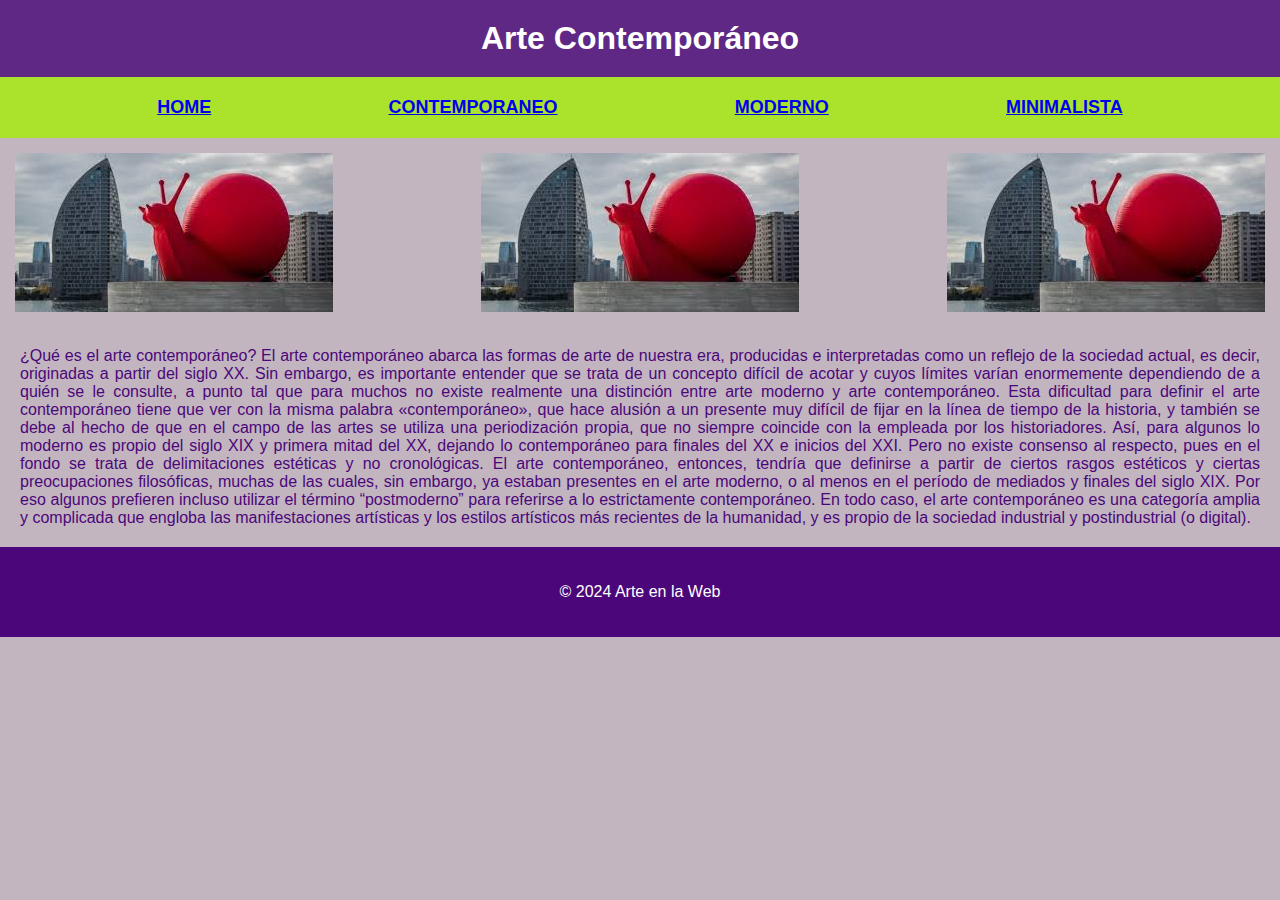
<file: contemporaneo.html>
<!DOCTYPE html>
<html lang="en">
<head>
    <meta charset="UTF-8">
    <meta name="viewport" content="width=device-width, initial-scale=1.0">
    <link rel="Stylesheet" href="css\estilos.css">
    <link rel="Stylesheet" href="css\imagenes.css">
    <title>Contemporaneo</title>
</head>
<body>
    <header>
        <h1>Arte Contemporáneo</h1>
    </header>
    <main>
        <nav>
            <li><a href="index.html">HOME</a></li>
            <li><a href="contemporaneo.html">CONTEMPORANEO</a></li>
            <li><a href="moderno.html">MODERNO</a></li>
            <li><a href="minimalista.html">MINIMALISTA</a></li>
        </nav>
        <section>
            <article>
                <div class="contenedor">
                <img src="img\caracol.jpg" alt="Escultura">
                <img src="img\caracol.jpg" alt="Escultura">
                <img src="img\caracol.jpg" alt="Escultura">
                </div>
                
            </article>

            <article>
                <p class="parrafo">
                ¿Qué es el arte contemporáneo?
                El arte contemporáneo abarca las formas de arte de nuestra era, producidas e interpretadas como un reflejo de la
                sociedad actual, es decir, originadas a partir del siglo XX. Sin embargo, es importante entender que se trata de un
                concepto difícil de acotar y cuyos límites varían enormemente dependiendo de a quién se le consulte, a punto tal que
                para muchos no existe realmente una distinción entre arte moderno y arte contemporáneo.
                                  
            
                Esta dificultad para definir el arte contemporáneo tiene que ver con la misma palabra «contemporáneo», que hace alusión
                a un presente muy difícil de fijar en la línea de tiempo de la historia, y también se debe al hecho de que en el campo
                de las artes se utiliza una periodización propia, que no siempre coincide con la empleada por los historiadores.
            
                Así, para algunos lo moderno es propio del siglo XIX y primera mitad del XX, dejando lo contemporáneo para finales del
                XX e inicios del XXI. Pero no existe consenso al respecto, pues en el fondo se trata de delimitaciones estéticas y no
                cronológicas.
            
                El arte contemporáneo, entonces, tendría que definirse a partir de ciertos rasgos estéticos y ciertas preocupaciones
                filosóficas, muchas de las cuales, sin embargo, ya estaban presentes en el arte moderno, o al menos en el período de
                mediados y finales del siglo XIX. Por eso algunos prefieren incluso utilizar el término “postmoderno” para referirse a
                lo estrictamente contemporáneo.
            
                En todo caso, el arte contemporáneo es una categoría amplia y complicada que engloba las manifestaciones artísticas y
                los estilos artísticos más recientes de la humanidad, y es propio de la sociedad industrial y postindustrial (o
                digital).
                </p>
            </article>
                
           
        </section>
    </main>
    </body>
    <footer>
        <p>© 2024 Arte en la Web</p>
    </footer>
</body>
</html>
</file>
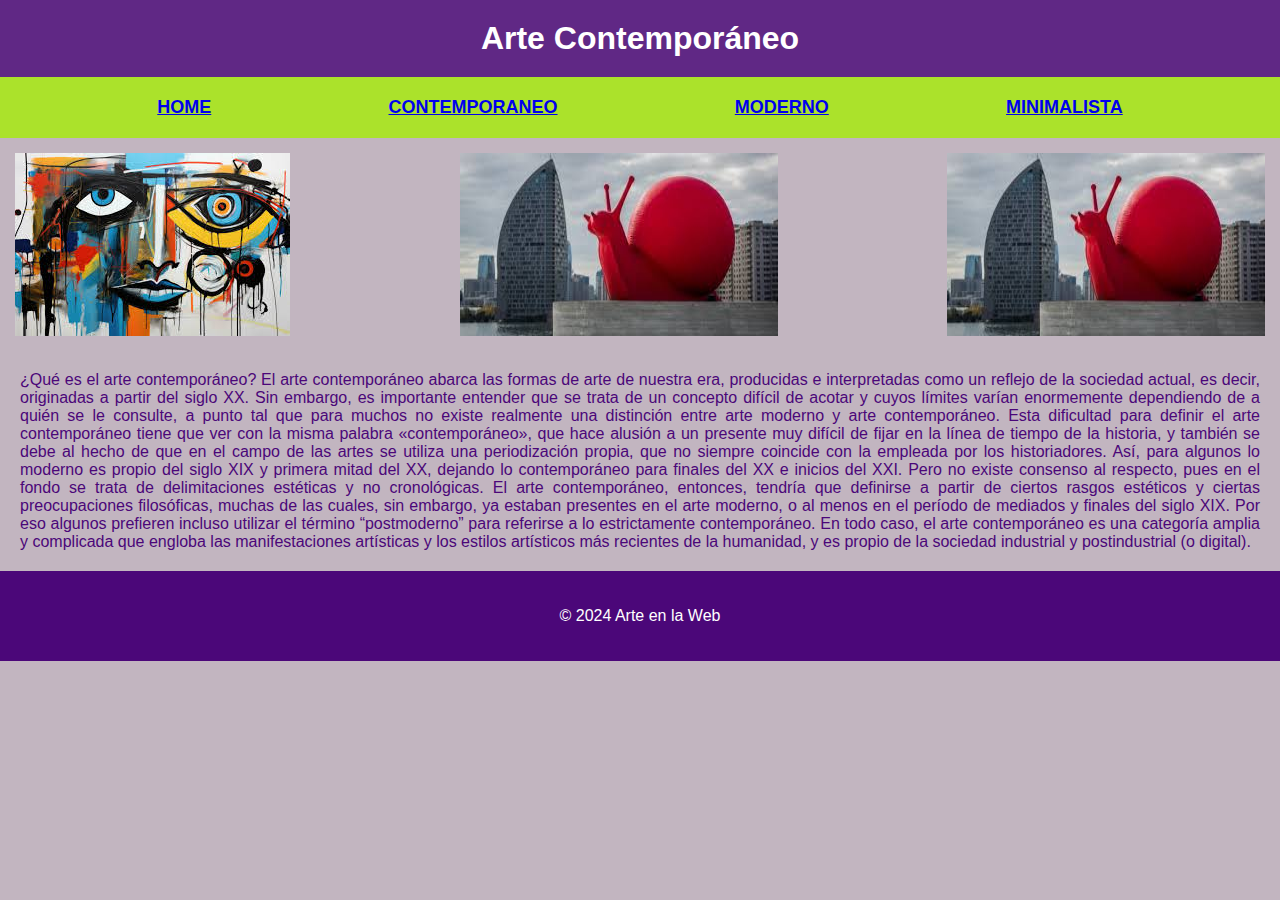
<file: minimalista.html>
<!DOCTYPE html>
<html lang="en">
<head>
    <meta charset="UTF-8">
    <meta name="viewport" content="width=device-width, initial-scale=1.0">
    <link rel="Stylesheet" href="css\estilos.css">
    <link rel="Stylesheet" href="css\imagenes.css">
    <title>Contemporaneo</title>
</head>
<body>
    <header>
        <h1>Arte Contemporáneo</h1>
    </header>
    <main>
        <nav>
            <li><a href="index.html">HOME</a></li>
            <li><a href="contemporaneo.html">CONTEMPORANEO</a></li>
            <li><a href="moderno.html">MODERNO</a></li>
            <li><a href="minimalista.html">MINIMALISTA</a></li>
        </nav>
        <section>
            <article>
                <div class="contenedor">
                <img src="img\rostro.jpg" alt="rostro">
                <img src="img\caracol.jpg" alt="Escultura">
                <img src="img\caracol.jpg" alt="Escultura">
                </div>
                
            </article>

            <article>
                <p class="parrafo">
                ¿Qué es el arte contemporáneo?
                El arte contemporáneo abarca las formas de arte de nuestra era, producidas e interpretadas como un reflejo de la
                sociedad actual, es decir, originadas a partir del siglo XX. Sin embargo, es importante entender que se trata de un
                concepto difícil de acotar y cuyos límites varían enormemente dependiendo de a quién se le consulte, a punto tal que
                para muchos no existe realmente una distinción entre arte moderno y arte contemporáneo.
                                  
            
                Esta dificultad para definir el arte contemporáneo tiene que ver con la misma palabra «contemporáneo», que hace alusión
                a un presente muy difícil de fijar en la línea de tiempo de la historia, y también se debe al hecho de que en el campo
                de las artes se utiliza una periodización propia, que no siempre coincide con la empleada por los historiadores.
            
                Así, para algunos lo moderno es propio del siglo XIX y primera mitad del XX, dejando lo contemporáneo para finales del
                XX e inicios del XXI. Pero no existe consenso al respecto, pues en el fondo se trata de delimitaciones estéticas y no
                cronológicas.
            
                El arte contemporáneo, entonces, tendría que definirse a partir de ciertos rasgos estéticos y ciertas preocupaciones
                filosóficas, muchas de las cuales, sin embargo, ya estaban presentes en el arte moderno, o al menos en el período de
                mediados y finales del siglo XIX. Por eso algunos prefieren incluso utilizar el término “postmoderno” para referirse a
                lo estrictamente contemporáneo.
            
                En todo caso, el arte contemporáneo es una categoría amplia y complicada que engloba las manifestaciones artísticas y
                los estilos artísticos más recientes de la humanidad, y es propio de la sociedad industrial y postindustrial (o
                digital).
                </p>
            </article>
                
           
        </section>
    </main>
    </body>
    <footer>
        <p>© 2024 Arte en la Web</p>
    </footer>
</body>
</html>
</file>
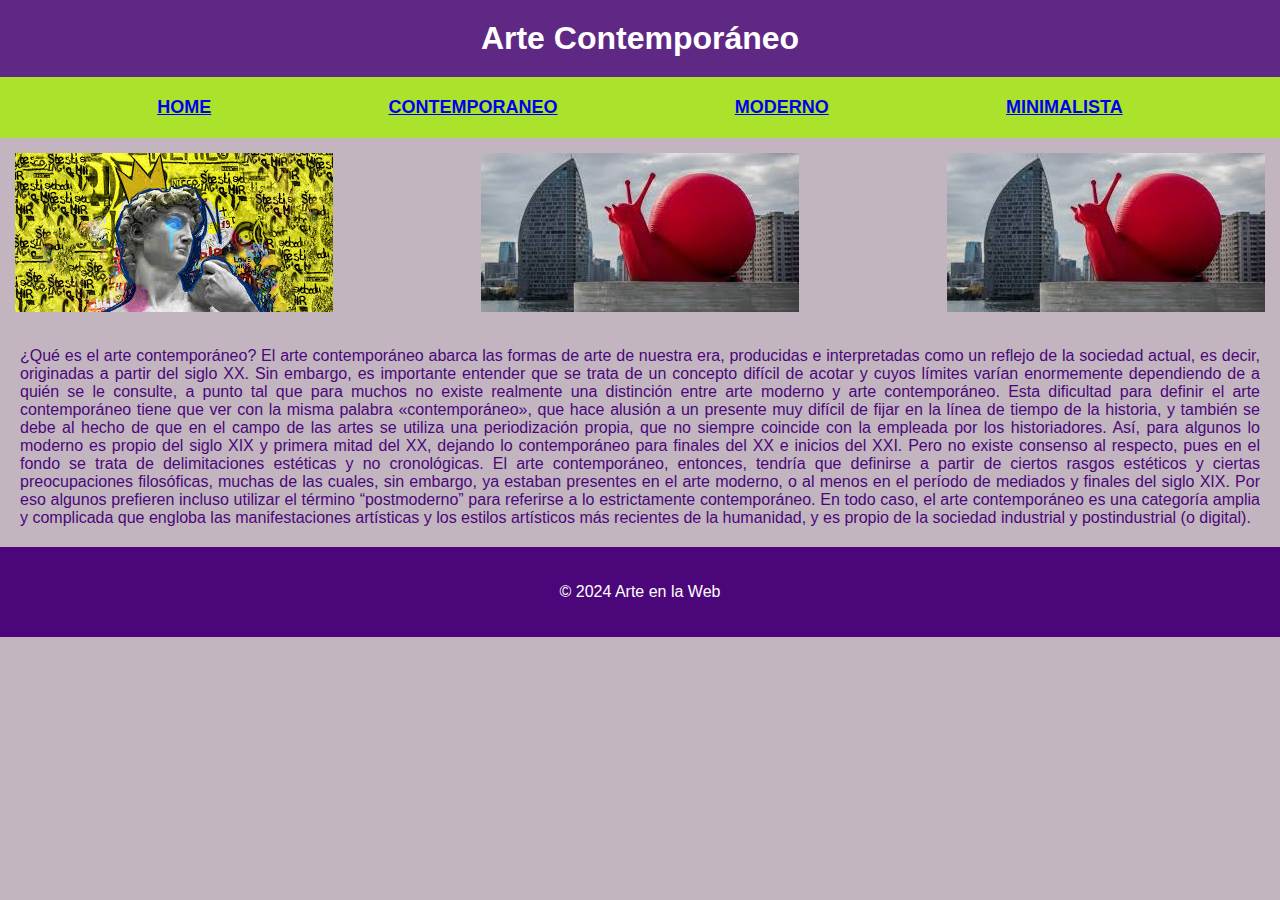
<file: moderno.html>
<!DOCTYPE html>
<html lang="en">
<head>
    <meta charset="UTF-8">
    <meta name="viewport" content="width=device-width, initial-scale=1.0">
    <link rel="Stylesheet" href="css\estilos.css">
    <link rel="Stylesheet" href="css\imagenes.css">
    <title>Contemporaneo</title>
</head>
<body>
    <header>
        <h1>Arte Contemporáneo</h1>
    </header>
    <main>
        <nav>
            <li><a href="index.html">HOME</a></li>
            <li><a href="contemporaneo.html">CONTEMPORANEO</a></li>
            <li><a href="moderno.html">MODERNO</a></li>
            <li><a href="minimalista.html">MINIMALISTA</a></li>
        </nav>
        <section>
            <article>
                <div class="contenedor">
                <img src="img\yesoypapel.jpg" alt="yeso">
                <img src="img\caracol.jpg" alt="Escultura">
                <img src="img\caracol.jpg" alt="Escultura">
                </div>
                
            </article>

            <article>
                <p class="parrafo">
                ¿Qué es el arte contemporáneo?
                El arte contemporáneo abarca las formas de arte de nuestra era, producidas e interpretadas como un reflejo de la
                sociedad actual, es decir, originadas a partir del siglo XX. Sin embargo, es importante entender que se trata de un
                concepto difícil de acotar y cuyos límites varían enormemente dependiendo de a quién se le consulte, a punto tal que
                para muchos no existe realmente una distinción entre arte moderno y arte contemporáneo.
                                  
            
                Esta dificultad para definir el arte contemporáneo tiene que ver con la misma palabra «contemporáneo», que hace alusión
                a un presente muy difícil de fijar en la línea de tiempo de la historia, y también se debe al hecho de que en el campo
                de las artes se utiliza una periodización propia, que no siempre coincide con la empleada por los historiadores.
            
                Así, para algunos lo moderno es propio del siglo XIX y primera mitad del XX, dejando lo contemporáneo para finales del
                XX e inicios del XXI. Pero no existe consenso al respecto, pues en el fondo se trata de delimitaciones estéticas y no
                cronológicas.
            
                El arte contemporáneo, entonces, tendría que definirse a partir de ciertos rasgos estéticos y ciertas preocupaciones
                filosóficas, muchas de las cuales, sin embargo, ya estaban presentes en el arte moderno, o al menos en el período de
                mediados y finales del siglo XIX. Por eso algunos prefieren incluso utilizar el término “postmoderno” para referirse a
                lo estrictamente contemporáneo.
            
                En todo caso, el arte contemporáneo es una categoría amplia y complicada que engloba las manifestaciones artísticas y
                los estilos artísticos más recientes de la humanidad, y es propio de la sociedad industrial y postindustrial (o
                digital).
                </p>
            </article>
                
           
        </section>
    </main>
    </body>
    <footer>
        <p>© 2024 Arte en la Web</p>
    </footer>
</body>
</html>
</file>
